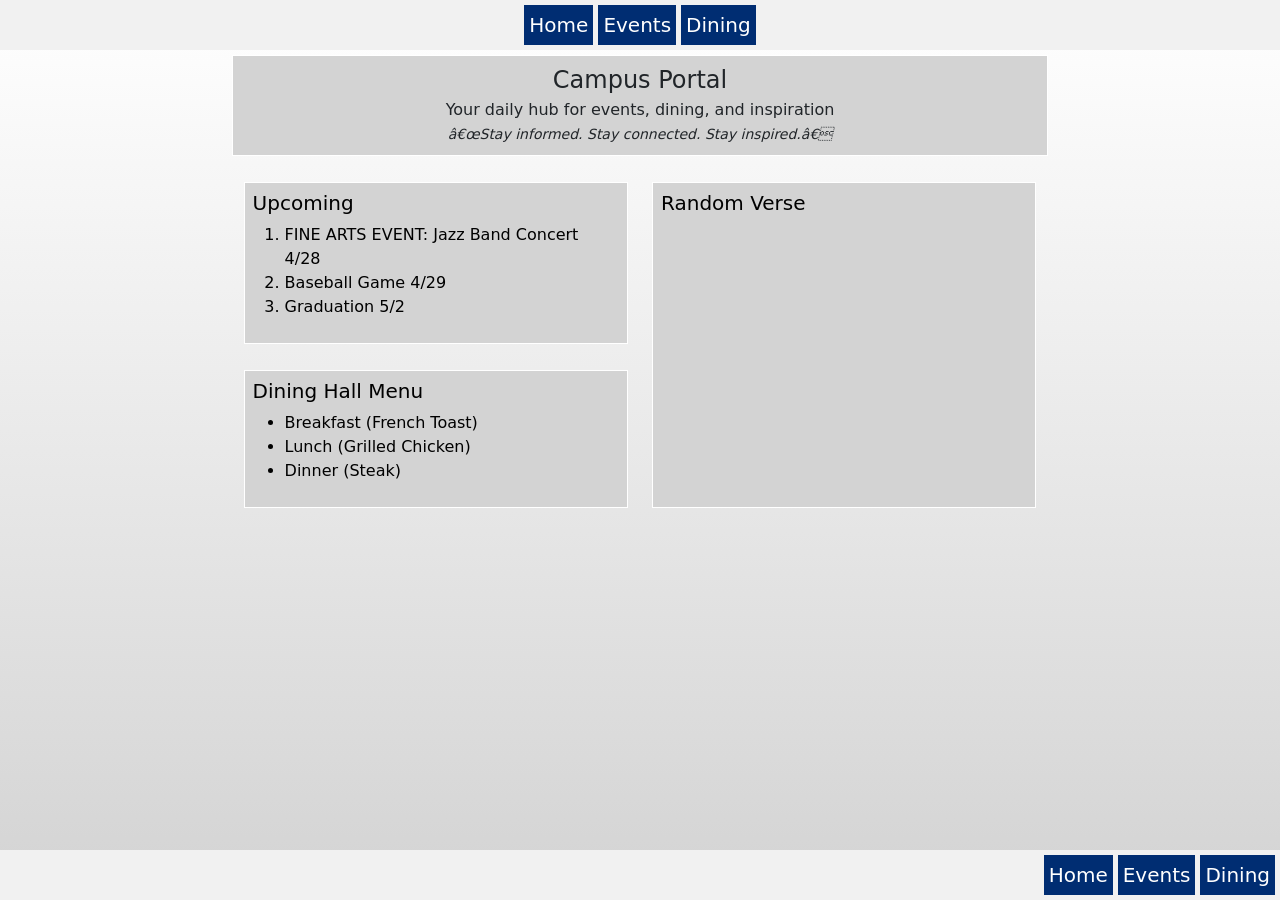
<file: index.html>
<!DOCTYPE html>
<html lang="en">

<head>
    <title>Home</title>
    <link href="https://cdn.jsdelivr.net/npm/bootstrap@5.3.8/dist/css/bootstrap.min.css" rel="stylesheet"
        integrity="sha384-sRIl4kxILFvY47J16cr9ZwB07vP4J8+LH7qKQnuqkuIAvNWLzeN8tE5YBujZqJLB" crossorigin="anonymous">
    <link rel="stylesheet" href="./css/style.css">
</head>
</head>

<body onload="getVerse()">
    <header>
        <a class="button" href="index.html">Home</a>
        <a class="button" href="events.html">Events</a>
        <a class="button" href="dining.html">Dining</a>
    </header>
    <div class="page-wrapper">
        <section id="mainhead">
            <h1>Campus Portal</h1>
            <h3>Your daily hub for events, dining, and inspiration</h3>
            <p class="motto">“Stay informed. Stay connected. Stay inspired.”</p>
        </section>

        <main class="container my-4">
            <div class="row">
                <!-- Events + Dining -->
                <div class="col-md-6">
                    <section id="upcoming" class="mb-4">
                        <h5 class="subheader">Upcoming</h5>
                        <ol>
                            <li>FINE ARTS EVENT: Jazz Band Concert 4/28</li>
                            <li>Baseball Game 4/29</li>
                            <li>Graduation 5/2</li>
                        </ol>
                    </section>
                    <section id="dining" class="mb-4">
                        <h5 class="subheader">Dining Hall Menu</h5>
                        <ul>
                            <li>Breakfast (French Toast)</li>
                            <li>Lunch (Grilled Chicken)</li>
                            <li>Dinner (Steak)</li>
                        </ul>
                    </section>
                </div>
                <!-- Verse -->
                <div class="col-md-6">

                    <section id="verse" class="mb-4">
                        <h5 class="subheader">Random Verse</h5>
                        <p id="daily-verse">
                            
                        </p>
                    </section>

                </div>

            </div>
    </div>

    </main>

    <script src="./javascript/homescript.js" defer></script>
</body>
<footer>
    <a class="button" href="index.html">Home</a>
    <a class="button" href="events.html">Events</a>
    <a class="button" href="dining.html">Dining</a>
</footer>

</html>
</file>
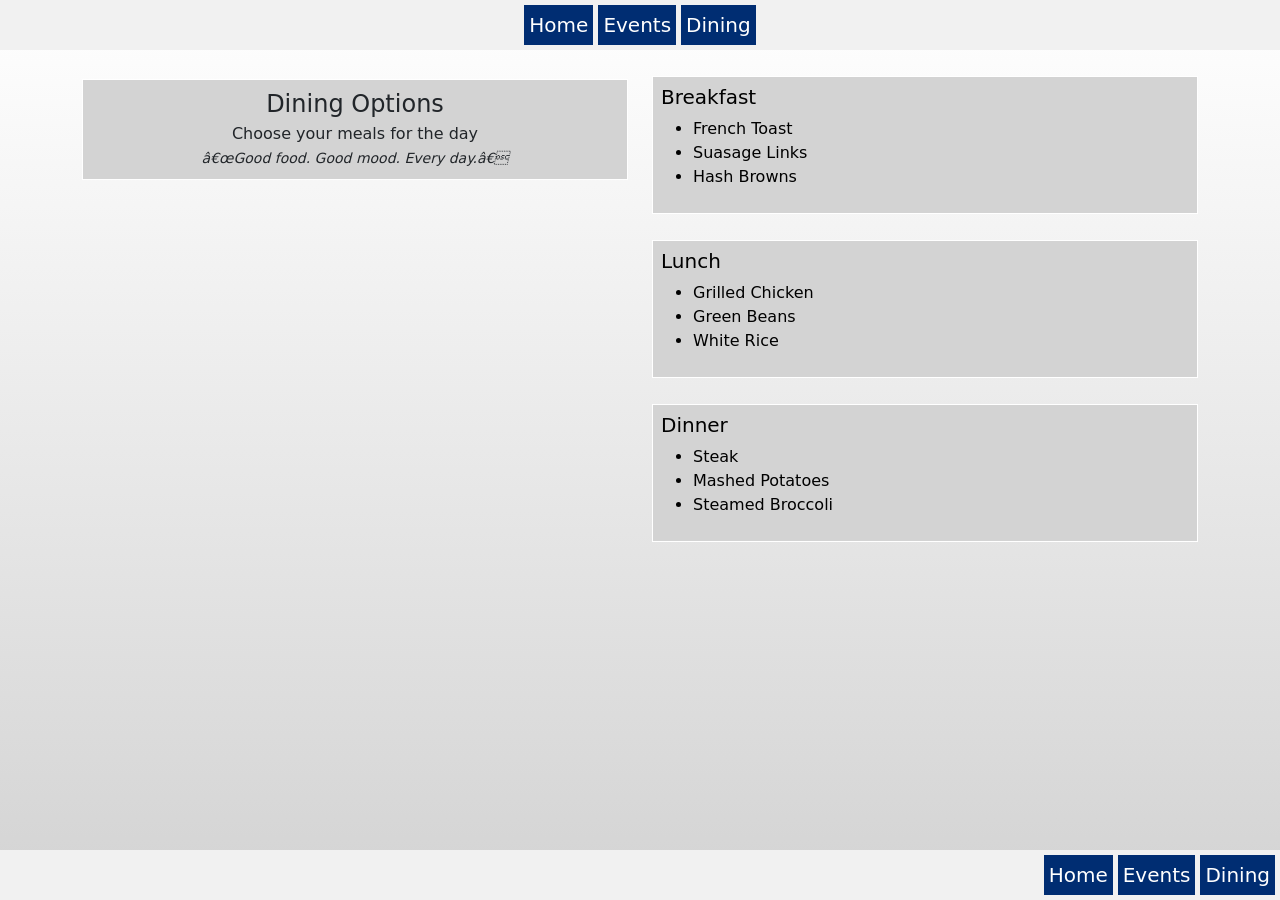
<file: dining.html>
<!DOCTYPE html>
<html lang="en">

<head>
    <title>Dining</title>
    <link href="https://cdn.jsdelivr.net/npm/bootstrap@5.3.8/dist/css/bootstrap.min.css" rel="stylesheet"
        integrity="sha384-sRIl4kxILFvY47J16cr9ZwB07vP4J8+LH7qKQnuqkuIAvNWLzeN8tE5YBujZqJLB" crossorigin="anonymous">
    <link rel="stylesheet" href="./css/style.css">
</head>
</head>

<body onload="loadDiningOptions()">
    <header>
        <a class="button" href="index.html">Home</a>
        <a class="button" href="events.html">Events</a>
        <a class="button" href="dining.html">Dining</a>
    </header>
    <main class="container my-4">
        <div class="row">
            <div class="col-md-6">

                <section id="mainhead">
                    <h1>Dining Options</h1>
                    <h3>Choose your meals for the day</h3>
                    <p class="motto">“Good food. Good mood. Every day.”</p>
                </section>

                <section id="dining-image" class="mb-4">
                    
                </section>

            </div>

            <!-- Meals -->
            <div class="col-md-6">

                <section id="breakfast" class="mb-4">
                    
                </section>

                <section id="lunch" class="mb-4">
    
                </section>

                <section id="dinner" class="mb-4">
                  
                </section>

            </div>
        </div>
    </main>
    <script src="./javascript/diningscript.js" defer></script>
</body>
<footer>
    <a class="button" href="index.html">Home</a>
    <a class="button" href="events.html">Events</a>
    <a class="button" href="dining.html">Dining</a>
</footer>

</html>
</file>
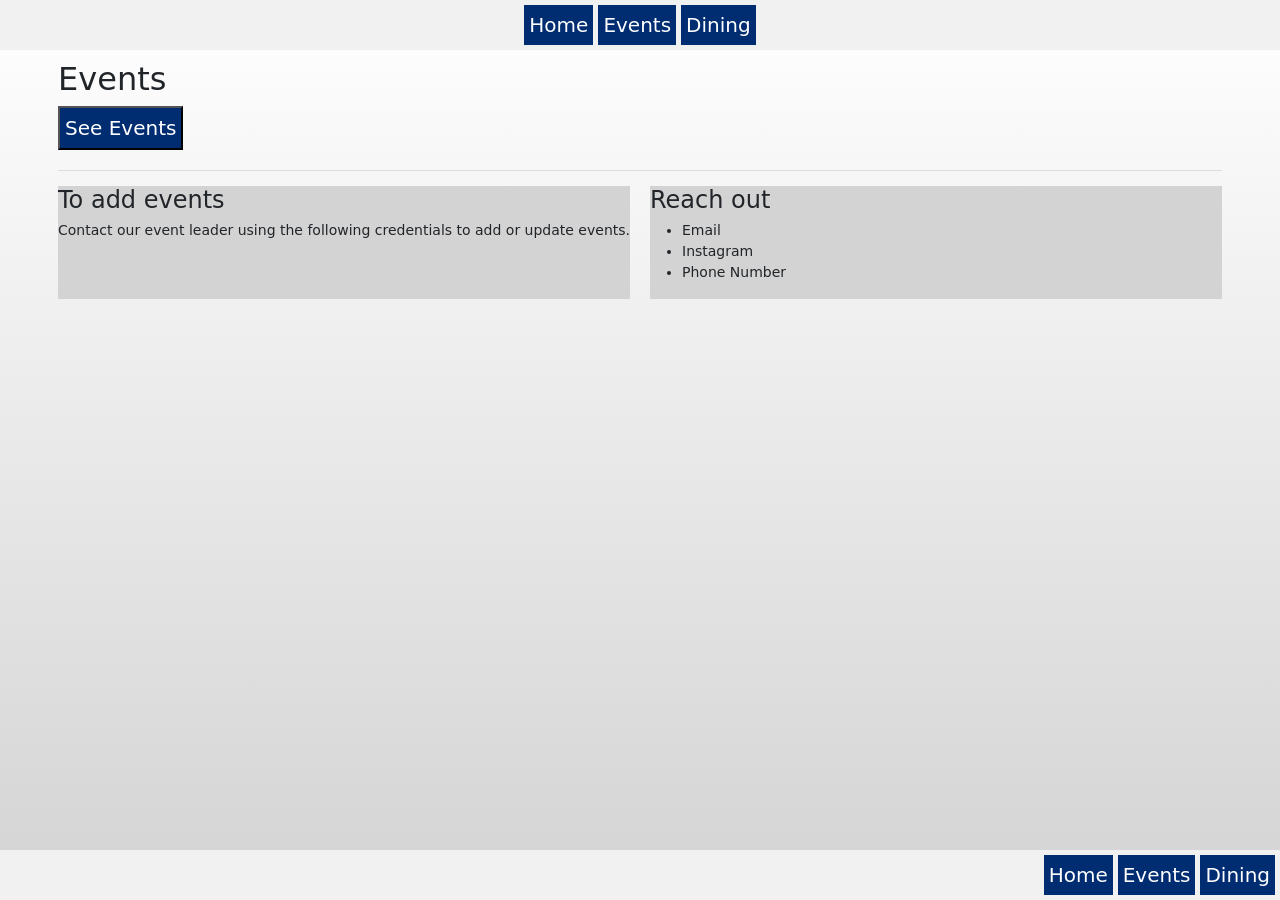
<file: events.html>
<!DOCTYPE html>
<html lang="en">

<head>
    <title>Dining</title>
    <link href="https://cdn.jsdelivr.net/npm/bootstrap@5.3.8/dist/css/bootstrap.min.css" rel="stylesheet"
        integrity="sha384-sRIl4kxILFvY47J16cr9ZwB07vP4J8+LH7qKQnuqkuIAvNWLzeN8tE5YBujZqJLB" crossorigin="anonymous">
    <link rel="stylesheet" href="./css/style.css">
</head>
</head>

<body>
    <header>
        <a class="button" href="index.html">Home</a>
        <a class="button" href="events.html">Events</a>
        <a class="button" href="dining.html">Dining</a>
    </header>
    <div class="page-wrapper">
        <section id="events">
            <h2>Events</h2>

            <button class="button" id="event-button">See Events</button>

            <div class="events-grid" id="events-box">

                

                <!-- <div class="event-card">
                    <img src="https://via.placeholder.com/300x200" alt="Event 1">
                    <div class="event-info">
                        <h4>Event 1</h4>
                        <span>2026</span>
                    </div>
                </div>

                <div class="event-card">
                    <img src="https://via.placeholder.com/300x200" alt="Event 2">
                    <div class="event-info">
                        <h4>Event 2</h4>
                        <span>2026</span>
                    </div>
                </div>

                <div class="event-card">
                    <img src="https://via.placeholder.com/300x200" alt="Event 3">
                    <div class="event-info">
                        <h4>Event 3</h4>
                        <span>2026</span>
                    </div>
                </div> -->

            </div>

            <div class="events-footer">

                <div class="footer-box">
                    <h4>To add events</h4>
                    <p>
                        Contact our event leader using the following credentials to add or update events.
                    </p>
                </div>

                <div class="footer-box">
                    <h4>Reach out</h4>
                    <ul>
                        <li>Email</li>
                        <li>Instagram</li>
                        <li>Phone Number</li>
                    </ul>
                </div>

            </div>

        </section>
    </div>

    <script src="./javascript/eventscript.js"></script>
</body>
<footer>
    <a class="button" href="index.html">Home</a>
    <a class="button" href="events.html">Events</a>
    <a class="button" href="dining.html">Dining</a>
</footer>

</html>
</file>
<file: css/style.css>
/* Setup for Page */

  body {
      margin: 0;
      min-height: 100vh;
      display: flex;
      flex-direction: column;
      background: linear-gradient(white, lightgrey);
  }

  /* Header and Footer with Buttons */

  header {
      background-color: #f1f1f1;
      padding: 10px;
      display: flex;
      justify-content: center;
      gap: 5px;
  }

  footer {
      margin-top: auto;
      background-color: #f1f1f1;
      padding: 10px;
      display: flex;
      justify-content: right;
      gap: 5px;
  }

  .button {
      background-color: #002D72;
      color: white;
      padding: 5px;
      text-align: center;
      text-decoration: none;
      font-size: 20px;
      display: flex;

  }


  /* Box Layout for Each Item  */
  #upcoming,
  #dining,
  #verse {
      width: 100%;
      background-color: #D3D3D3;
      border: 1px solid white;
      color: black;
      padding: 8px;
      margin: 2px 0;
      min-width: 30vw;
  }

  /* Section rows */
  .row {
      display: flex;
      align-items: stretch;
  }

  /* Column Spacing and Format*/
  .col-md-6 {
      display: flex;
      flex-direction: column;
  }

  /* Space Boxes */

  #upcoming,
  #dining {
      margin-bottom: 5px;
  }

  #verse {
      flex: 1;
      height: 100%;
  }

  header,
  footer {
      padding: 5px;
  }


  .page-wrapper {
      max-width: 1500px;
      margin: 0 auto;
  }

  #mainhead {
      background-color: #D3D3D3;
      border: 1px solid white;
      padding: 10px;
      margin: 5px 0;
      text-align: center;
  }

  #mainhead h1 {
      margin: 0;
      font-size: 24px;
  }

  #mainhead h3 {
      margin: 5px 0;
      font-size: 16px;
      font-weight: normal;
  }

  .motto {
      margin: 0;
      font-style: italic;
      font-size: 14px;
  }

  /* EVENTS PAGE */

  /* Section spacing */
  #events {
      padding: 10px;
  }

  /* Grid layout  */
  .events-grid {
      display: grid;
      grid-template-columns: repeat(2, 1fr);
      gap: 15px;
      margin-bottom: 20px;
  }

  /* Event cards */
  .event-card {
      background: #D3D3D3;
      padding: 5px;
  }

  /* Images */
  .event-card img {
      width: 100%;
      height: 180px;
      object-fit: cover;
      border-radius: 10px;
  }

  /* Text under image */
  .event-info {
      display: flex;
      justify-content: space-between;
      padding: 5px 2px;
      font-size: 14px;
  }

  /* Footer section */
  .events-footer {
      display: grid;
      grid-template-columns: repeat(2, 1fr);
      gap: 20px;
      border-top: 1px solid #ddd;
      padding-top: 15px;

  }

  /* Footer boxes */
  .footer-box {
      font-size: 14px;
      background: #D3D3D3;
  }

  .footer-box h4 {
      margin-bottom: 5px;
      background: #D3D3D3;
  }

  /* DINING PAGE */

  .left-head {
      text-align: left;
  }

  /* Box Layout for Each Option  */
  #breakfast,
  #lunch,
  #dinner {
      width: 100%;
      background-color: #D3D3D3;
      border: 1px solid white;
      color: black;
      padding: 8px;
      margin: 2px 0;
  }
</file>
